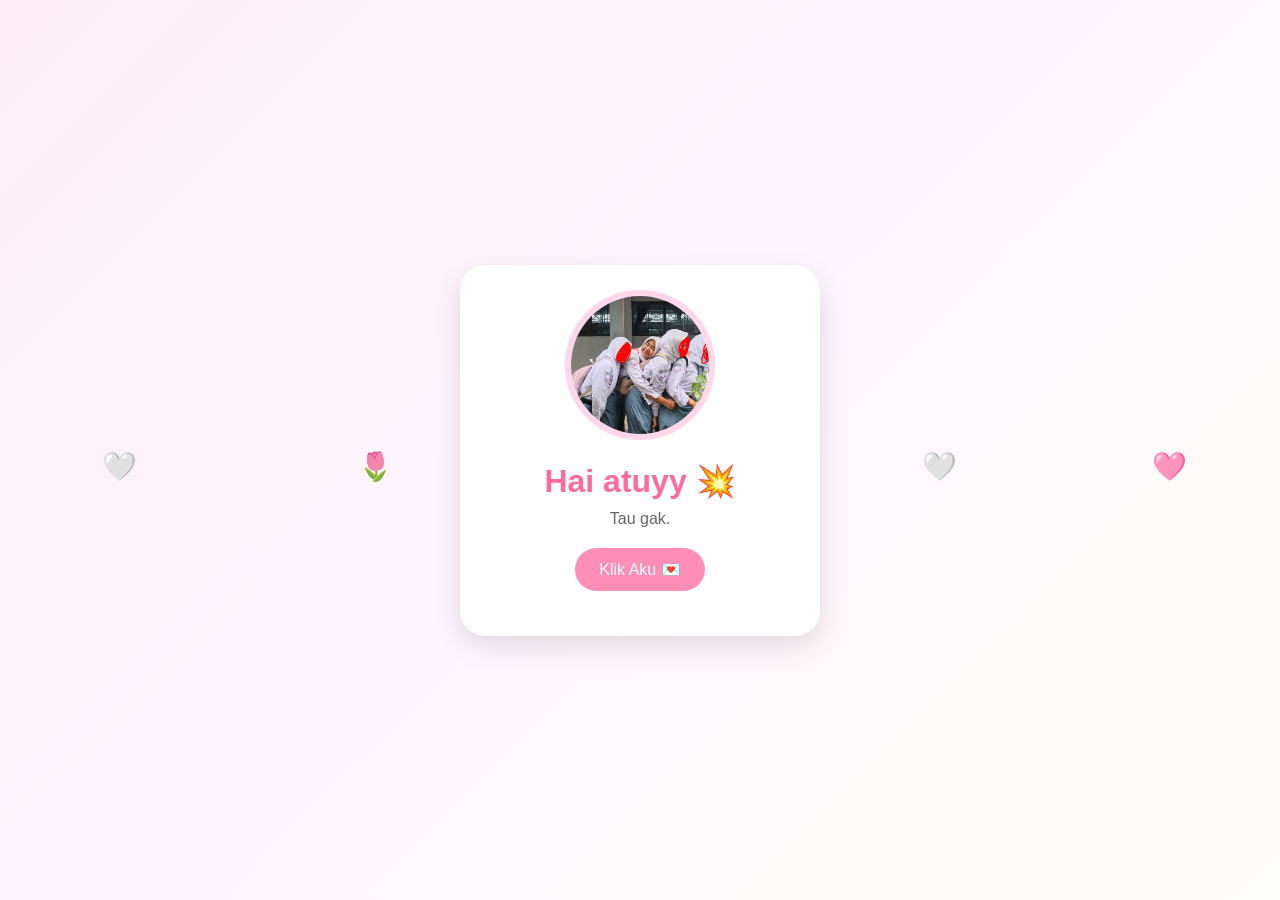
<file: index.html>
<!DOCTYPE html>
<html lang="id">
<head>
    <meta charset="UTF-8">
    <meta name="viewport" content="width=device-width, initial-scale=1.0">
    <title>Semangat Ya! 🤍</title>
    <link rel="stylesheet" href="style.css">
</head>
<body>

<div class="hearts">
    <span>🤍</span>
    <span>🌷</span>
    <span>✨</span>
    <span>🤍</span>
    <span>🩷</span>
</div>

<div class="card">
    <img src="ataaaa.jpg" alt="Safira Artha" class="photo">

    <h1>Hai atuyy 💥</h1>

    <p class="subtitle">
        Tau gak. 
    </p>

    <button onclick="showMessage()">
        Klik Aku 💌
    </button>

    <p id="message"></p>
</div>

<script>
function showMessage(){
    document.getElementById("message").innerHTML =
    "Hai tuy, i heard from nita, about ur parents. i hope you okay, maybe that things hurt you so bad, but please remember that yoy are loved ta. i hope you remember that. tuy, aku nggak bakalan ngomong kamu buat untuk terus merasa baik-baik aja, aku paham kok, tapi aku berharap jangan sampai sakit itu menguasai kamu, apalagi sampai melukai diri kamu sendiri ya tuy. aku juga ikut sedih kalo semisal kamu sedih. aku nggak tau rasanya bagaimana berada diposisi kamu tuy, aku hanya tau bahwa kamu pasti sedih. aku nggak bakal bilang "udah ta gapapa" atau "semua bakal berlalu" karena mungkin buat kamu yang merasakan, itu adalah hal yang berat. semoga kedepannya hari-harimu bisa dijalani dengan baik dan  bahagia ya atuy, be happy ya atuy. maaf ya aku ngirim kaya gini, i just want to, you remember that there are many people love you, and care bout you. safira artha🤍";
}
</script>

</body>
</html>
</file>
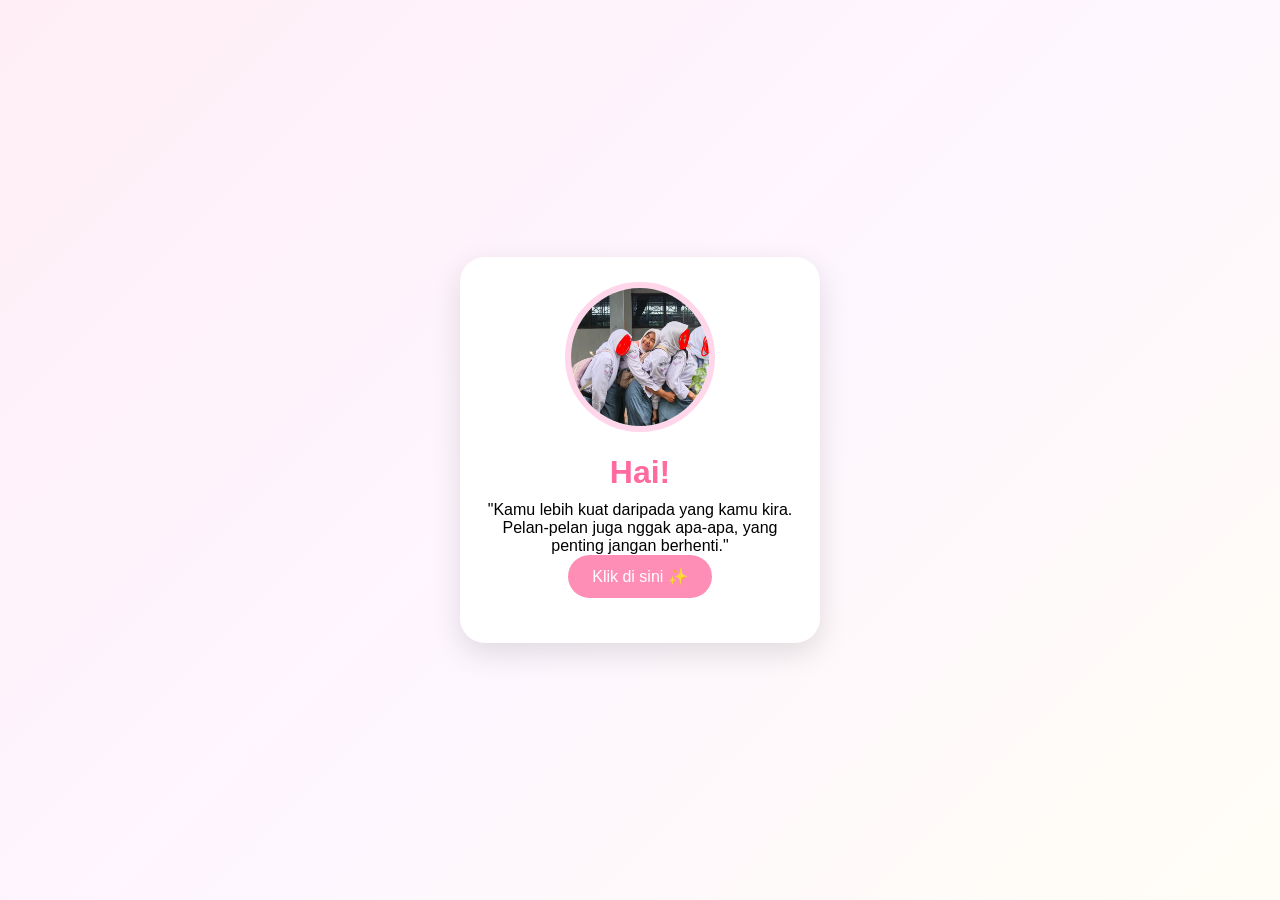
<file: index (1).html>
<!DOCTYPE html>
<html lang="id">
<head>
    <meta charset="UTF-8">
    <meta name="viewport" content="width=device-width, initial-scale=1.0">
    <title>Semangat Ya!</title>
    <link rel="stylesheet" href="style.css">
</head>
<body>

<div class="card">
    <img src="ataaaa.jpg" alt="safira" class="photo">

    <h1> Hai! </h1>

    <p class="quote">
        "Kamu lebih kuat daripada yang kamu kira.
        Pelan-pelan juga nggak apa-apa,
        yang penting jangan berhenti."
    </p>

    <button onclick="showMessage()">Klik di sini ✨</button>

    <p id="message"></p>
</div>

<script>
function showMessage(){
    document.getElementById("message").innerHTML =
    "Hai tuy, i heard from nita, about ur parents. i hope you okay, maybe that things hurt you so bad, but please remember that yoy are loved ta. i hope you remember that. tuy, aku nggak bakalan ngomong kamu buat untuk terus merasa baik-baik aja, aku paham kok, tapi aku berharap jangan sampai sakit itu menguasai kamu, apalagi sampai melukai diri kamu sendiri ya tuy. aku juga ikut sedih kalo semisal kamu sedih. aku nggak tau rasanya bagaimana berada diposisi kamu tuy, aku hanya tau bahwa kamu pasti sedih. aku nggak bakal bilang "udah ta gapapa" atau "semua bakal berlalu" karena mungkin buat kamu yang merasakan, itu adalah hal yang berat. semoga kedepannya hari-harimu bisa dijalani dengan baik dan  bahagia ya atuy, be happy ya atuy. maaf ya aku ngirim kaya gini, i just want to, you remember that there are many people love you, and care bout you. safira artha🤍🌷";
}
</script>

</body>
</html>
</file>
<file: style.css>
*{
    margin:0;
    padding:0;
    box-sizing:border-box;
    font-family:'Poppins',sans-serif;
}

body{
    background:linear-gradient(135deg,#ffeef5,#fef6ff,#fffdf5);
    display:flex;
    justify-content:center;
    align-items:center;
    height:100vh;
    overflow:hidden;
}

.card{
    width:360px;
    background:white;
    border-radius:25px;
    padding:25px;
    text-align:center;
    box-shadow:0 10px 30px rgba(0,0,0,.12);
    animation:fadeUp 1s ease;
    position:relative;
}

.photo{
    width:150px;
    height:150px;
    border-radius:50%;
    object-fit:cover;
    border:6px solid #ffd6ea;
    margin-bottom:18px;
}

h1{
    color:#ff6b9f;
    margin-bottom:10px;
}

.subtitle{
    color:#666;
    margin-bottom:20px;
}

button{
    background:#ff8eb6;
    color:white;
    border:none;
    padding:12px 24px;
    border-radius:30px;
    cursor:pointer;
    font-size:16px;
    transition:.3s;
}

button:hover{
    transform:scale(1.08);
    background:#ff6f9c;
}

#message{
    margin-top:20px;
    color:#555;
    line-height:1.7;
    animation:fade 1s;
}

.hearts span{
    position:absolute;
    font-size:28px;
    animation:float 8s linear infinite;
}

.hearts span:nth-child(1){
    left:8%;
    animation-delay:0s;
}

.hearts span:nth-child(2){
    left:28%;
    animation-delay:2s;
}

.hearts span:nth-child(3){
    left:52%;
    animation-delay:4s;
}

.hearts span:nth-child(4){
    left:72%;
    animation-delay:1s;
}

.hearts span:nth-child(5){
    left:90%;
    animation-delay:3s;
}

@keyframes float{
    from{
        top:100%;
        opacity:0;
    }
    20%{
        opacity:1;
    }
    to{
        top:-10%;
        opacity:0;
    }
}

@keyframes fadeUp{
    from{
        transform:translateY(40px);
        opacity:0;
    }
    to{
        transform:translateY(0);
        opacity:1;
    }
}

@keyframes fade{
    from{
        opacity:0;
    }
    to{
        opacity:1;
    }
}
</file>
